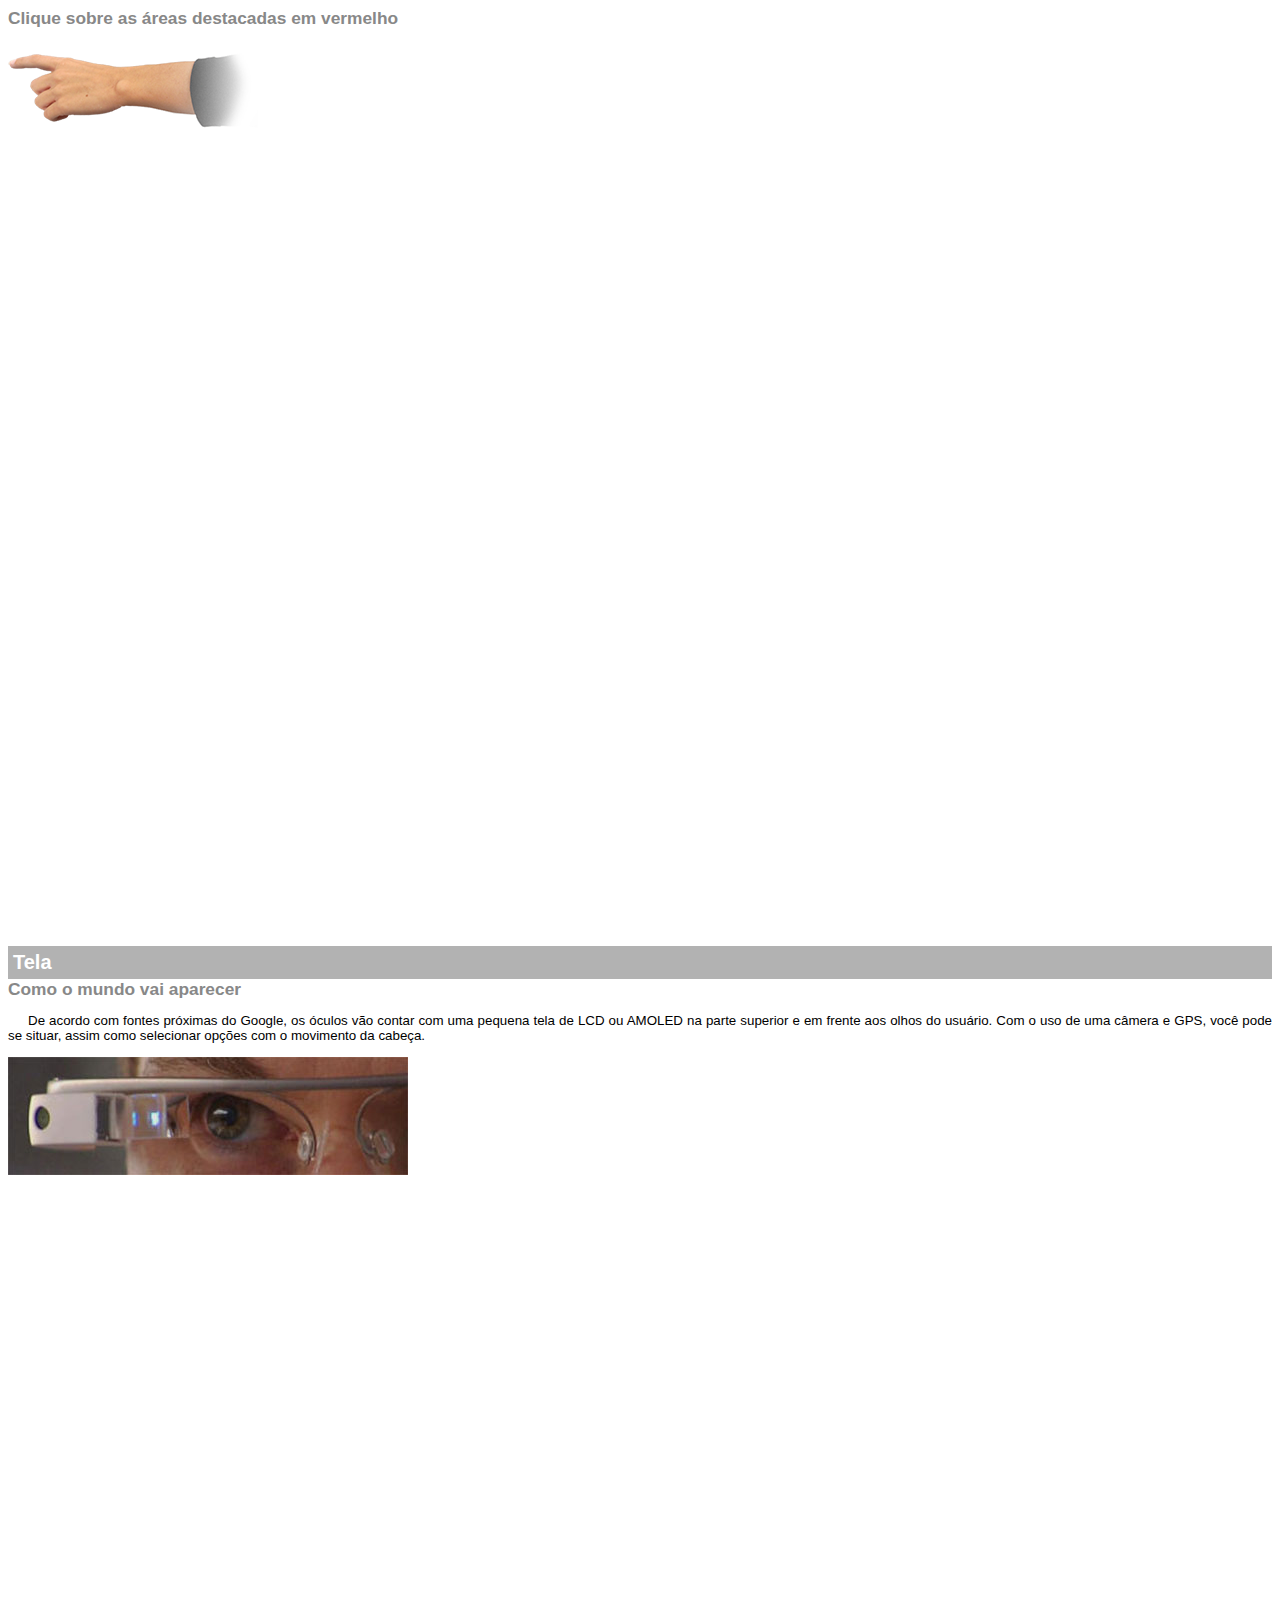
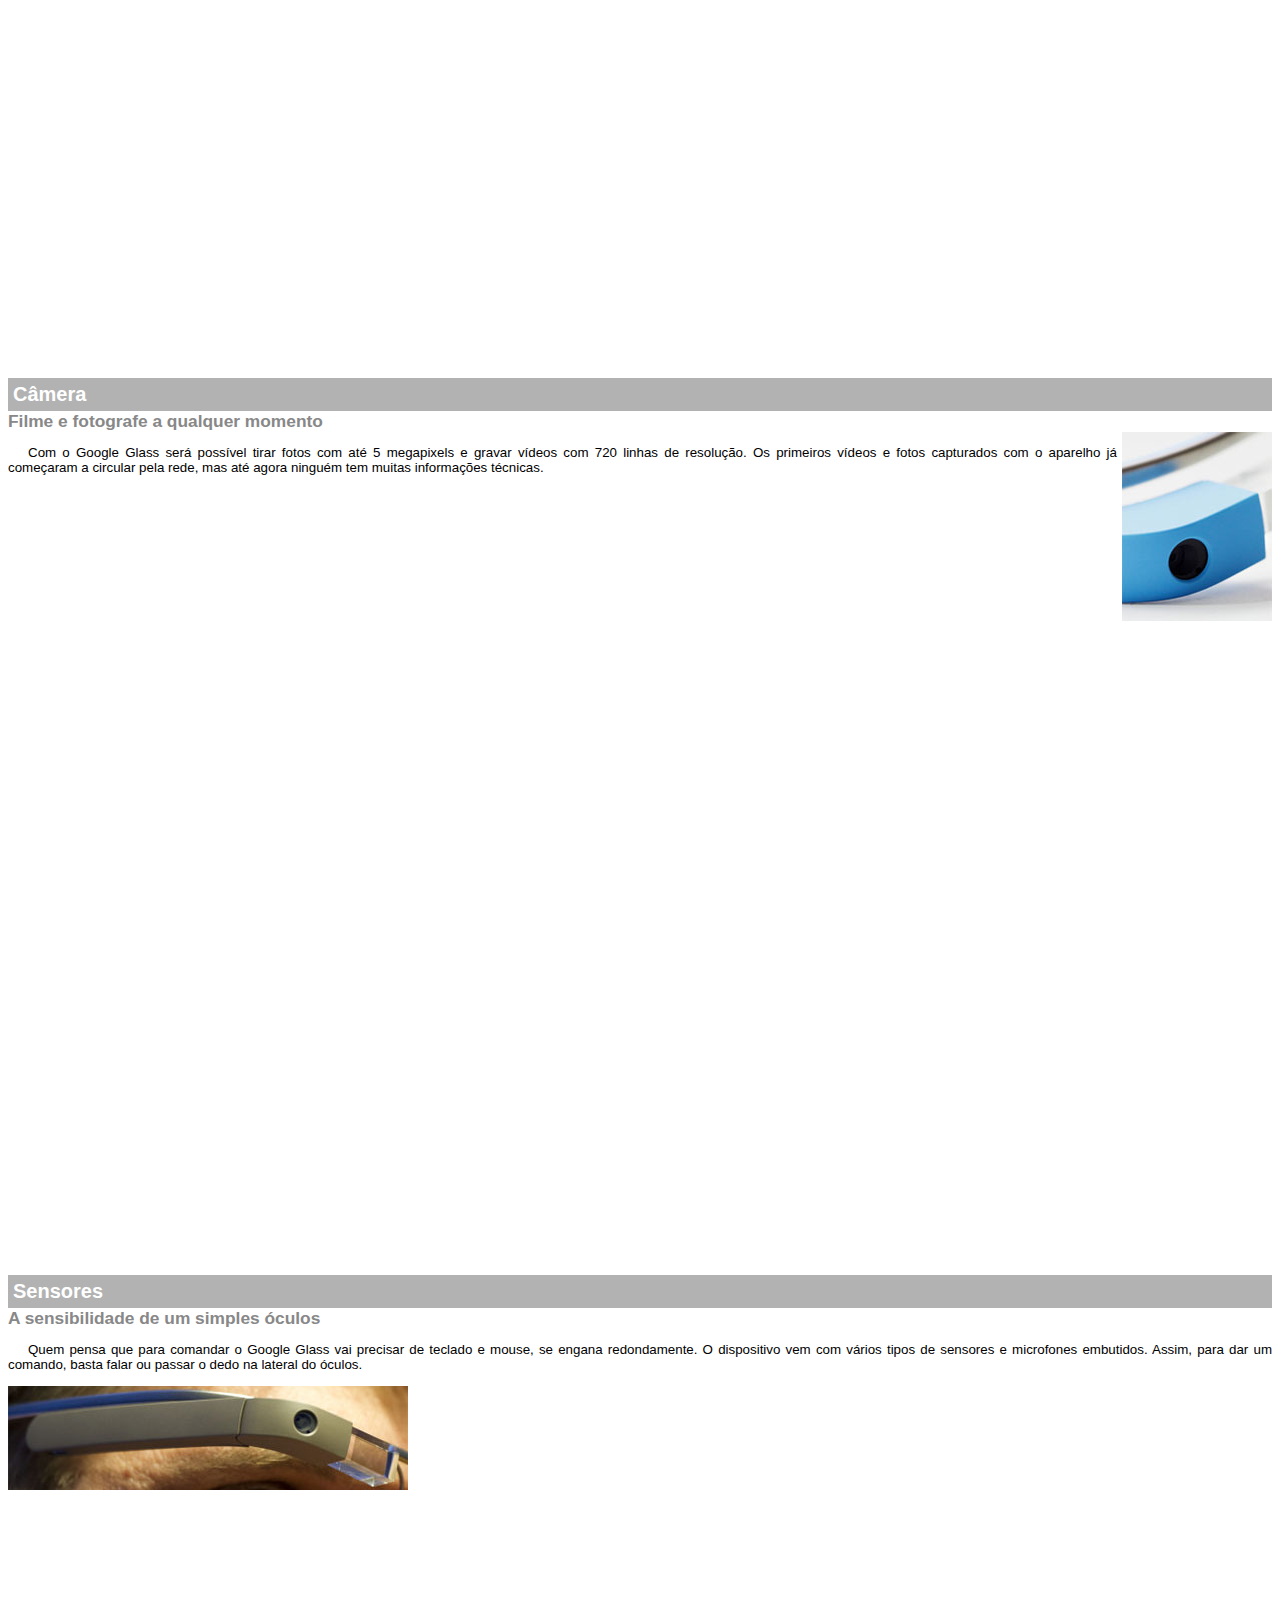
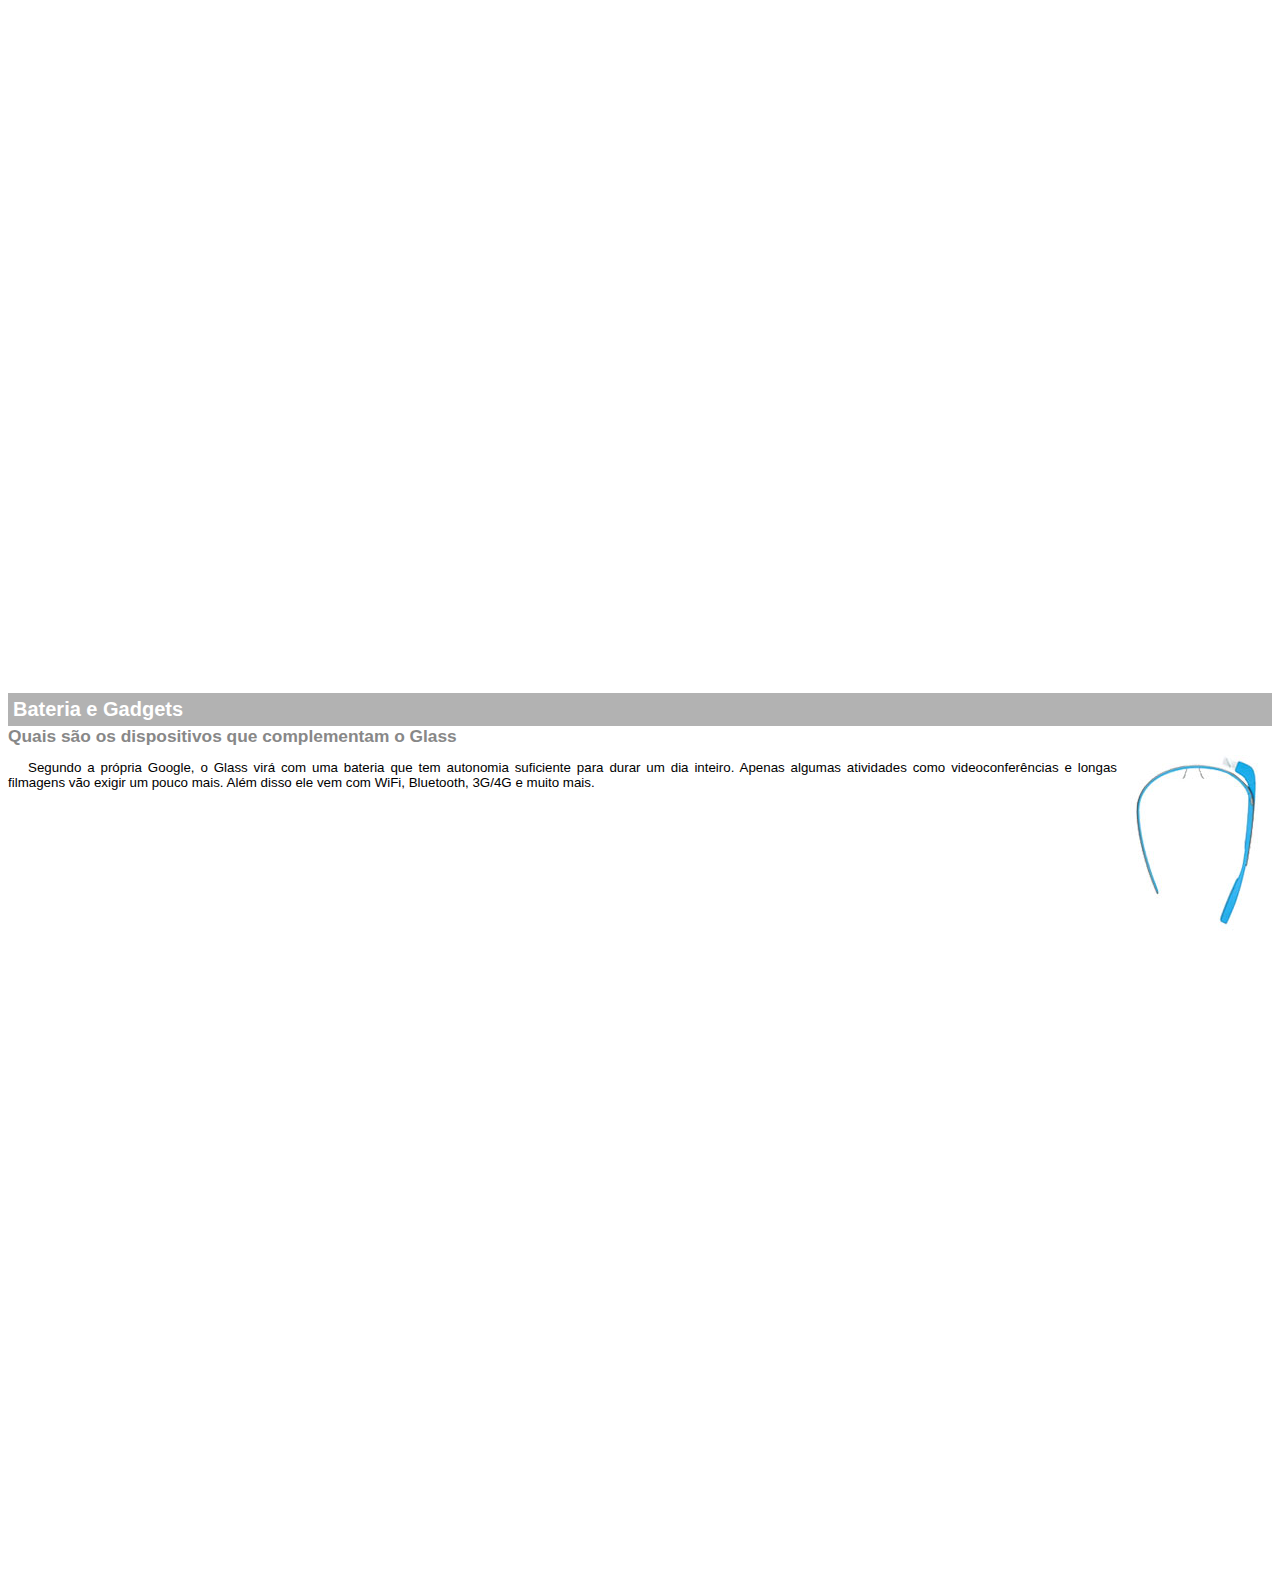
<file: google-glass.html>
<!DOCTYPE html>
<html lang="pt-br">

    <head>
        <meta charset="UTF-8">
        <meta name="viewport" content="width=device-width, initial-scale=1.0">
        <title>Informações sobre o Google Glass</title>
        <style>

            body{
                font-family: Arial;
                font-size: 10pt;
            }

            p{
                text-align: justify;
                text-indent: 20px;
            }

            article h1{
                font-size: 15pt;
                color: #ffffff;
                background-color: rgba(0, 0, 0, .3);
                padding: 5px;
                margin: 0;
            }

            article h2{
                font-size: 13pt;
                color: #888888;
                margin: 0px;
            }

            article{
                margin-bottom: 800px;
            }

            .img-dir{
                display: block;
                float: right;
                margin-left: 5px;
            }

        </style>
    </head>

    <body>

        <article id="topo">

            <header>
                    
                <h2>Clique sobre as áreas destacadas em vermelho</h2>

            </header>

            <img src="_imagens/mao.png" alt="Mão apontando para a esquerda">

        </article> 

        <article id="tela">

            <header>

                <h1>Tela</h1>

                <h2>Como o mundo vai aparecer</h2>

            </header>

            <p>De acordo com fontes próximas do Google, os óculos vão contar com uma pequena tela de LCD ou AMOLED na parte superior e em frente aos olhos do usuário. Com o uso de uma câmera e GPS, você pode se situar, assim como selecionar opções com o movimento da cabeça.</p>

            <img src="_imagens/det-tela.jpg" alt="Tela do Google Glass">

        </article>

        <article id="camera">

            <header>

                <h1>Câmera</h1>

                <h2>Filme e fotografe a qualquer momento</h2>

            </header>

            <img src="_imagens/det-camera.jpg" class="img-dir" alt="Câmera do Google Glass">

            <p>Com o Google Glass será possível tirar fotos com até 5 megapixels e gravar vídeos com 720 linhas de resolução. Os primeiros vídeos e fotos capturados com o aparelho já começaram a circular pela rede, mas até agora ninguém tem muitas informações técnicas.</p>

        </article>

        <article id="sensores">

            <header>

                <h1>Sensores</h1>

                <h2>A sensibilidade de um simples óculos</h2>

            </header>

            <p>Quem pensa que para comandar o Google Glass vai precisar de teclado e mouse, se engana redondamente. O dispositivo vem com vários tipos de sensores e microfones embutidos. Assim, para dar um comando, basta falar ou passar o dedo na lateral do óculos.</p>

            <img src="_imagens/det-touch.jpg" alt="Sensores do Google Glass">

        </article>

        <article id="gadgets">

            <header>

                <h1>Bateria e Gadgets</h1>

                <h2>Quais são os dispositivos que complementam o Glass</h2>

            </header>

            <img src="_imagens/det-bateria.jpg" class="img-dir" alt="Bateria e Gadgets do Google Glass">

            <p>Segundo a própria Google, o Glass virá com uma bateria que tem autonomia suficiente para durar um dia inteiro. Apenas algumas atividades como videoconferências e longas filmagens vão exigir um pouco mais. Além disso ele vem com WiFi, Bluetooth, 3G/4G e muito mais.</p>

        </article>

    </body>
</html>
</file>
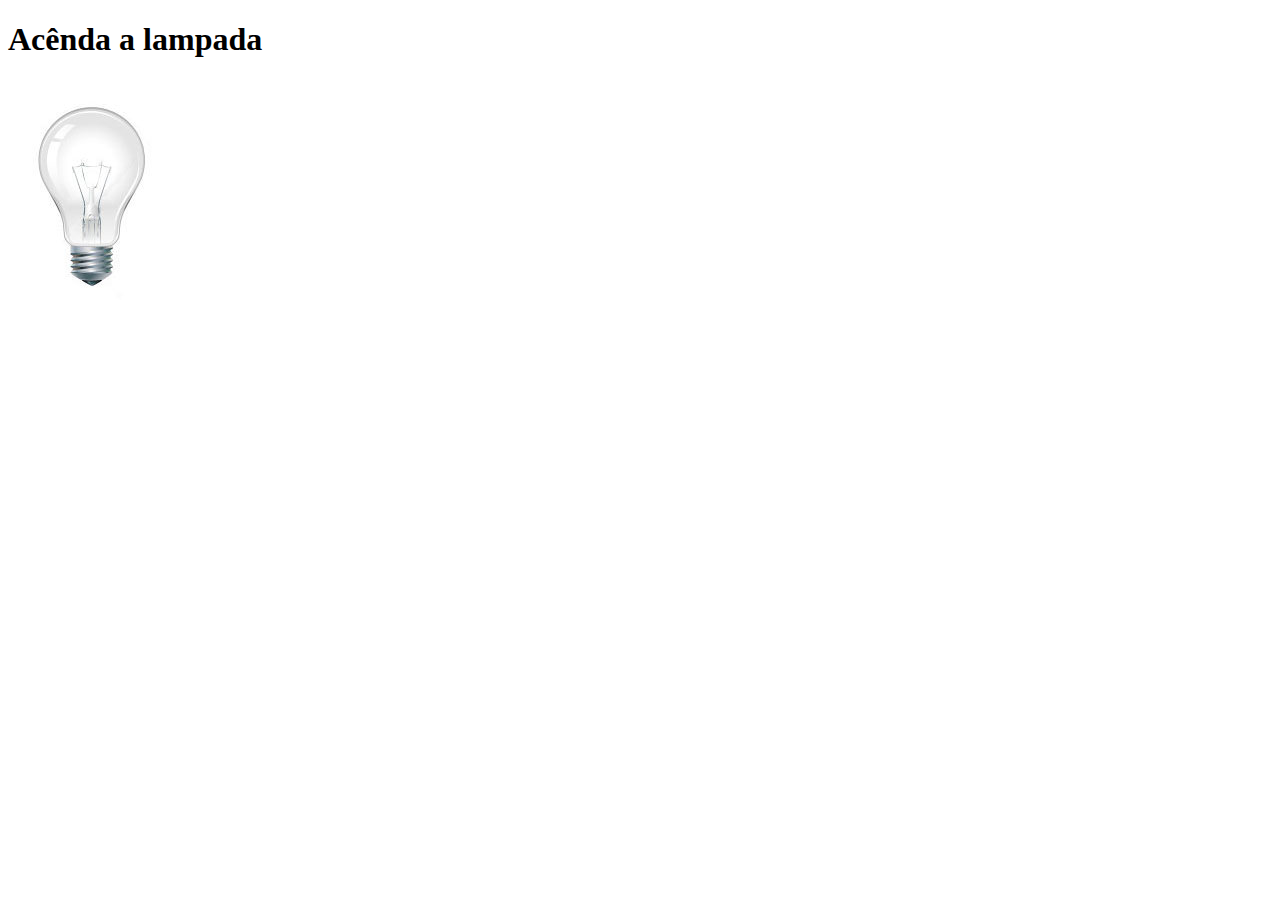
<file: testejs02.html>
<!DOCTYPE html>
<html lang="en">
<head>
    <meta charset="UTF-8">
    <meta name="viewport" content="width=device-width, initial-scale=1.0">
    <title>Teste JavaScript</title>
    <script>
        function acendeLampada() {
            document.getElementById("luz").src = "_imagens/lampada-acesa.jpg";
        }
        function apagaLampada() {
            document.getElementById("luz").src = "_imagens/lampada-apagada.jpg";
        }
        function quebraLampada() {
            document.getElementById("luz").src = "_imagens/lampada-quebrada.jpg";
        }
    </script>
</head>
<body>
    
    <h1>Acênda a lampada</h1>
    <img src="_imagens/lampada-apagada.jpg" id="luz" onmousemove="acendeLampada()" onmouseout="apagaLampada()" onclick="quebraLampada()">

</body>
</html>
</file>
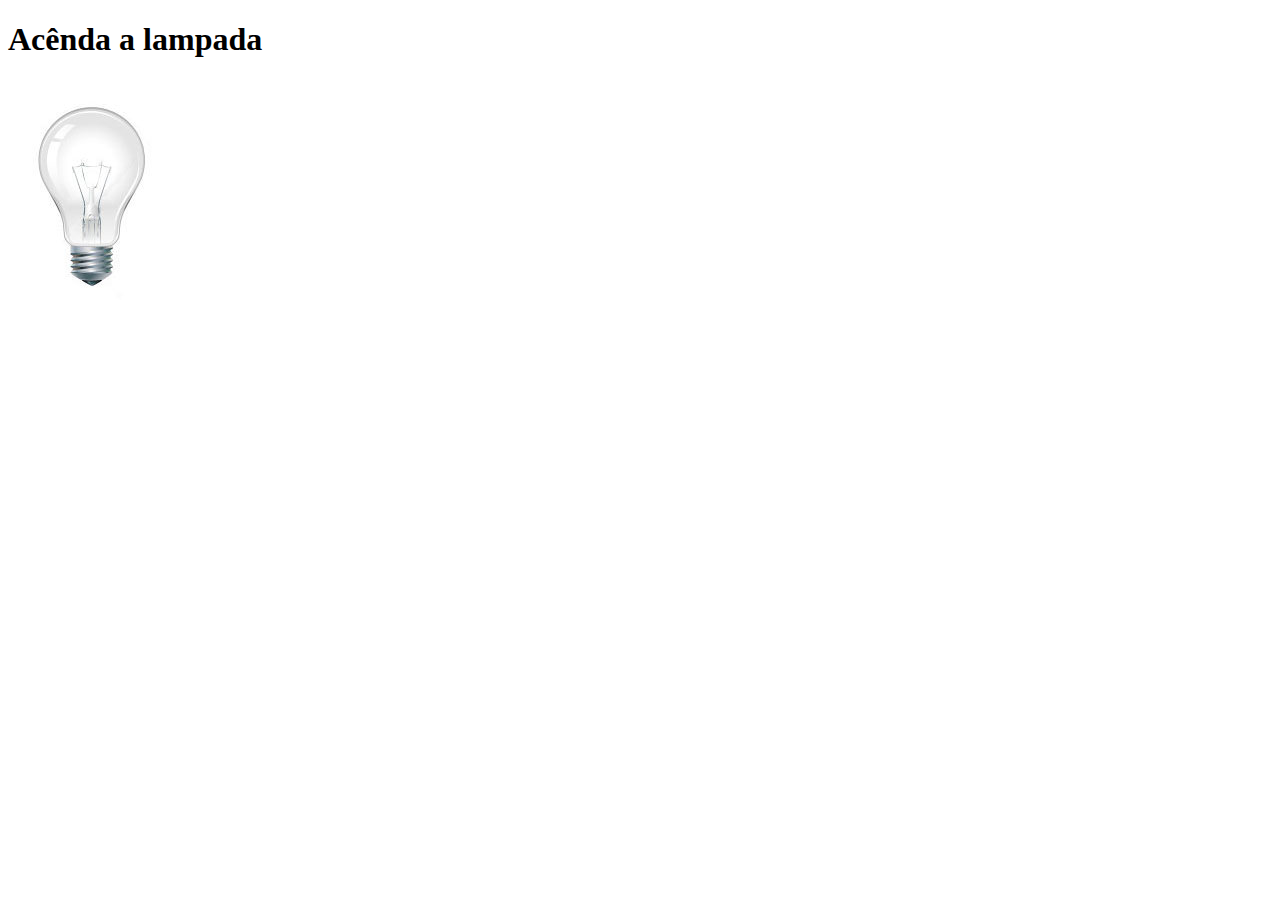
<file: testejs03.html>
<!DOCTYPE html>
<html lang="en">
<head>
    <meta charset="UTF-8">
    <meta name="viewport" content="width=device-width, initial-scale=1.0">
    <title>Teste JavaScript</title>
    <script>
        
        var quebrada = false;

        function mudaLampada(tipo) {

           
            if (!quebrada) {
                document.getElementById("luz").src = "_imagens/" + tipo + ".jpg";
                if (tipo == 'lampada-quebrada'){
                    quebrada = true;
                }
            }
        }   

    </script>
</head>
<body>
    
    <h1>Acênda a lampada</h1>
    <img src="_imagens/lampada-apagada.jpg" id="luz" onmousemove="mudaLampada('lampada-acesa')" onmouseout="mudaLampada('lampada-apagada')" onclick="mudaLampada('lampada-quebrada')">

</body>
</html>
</file>
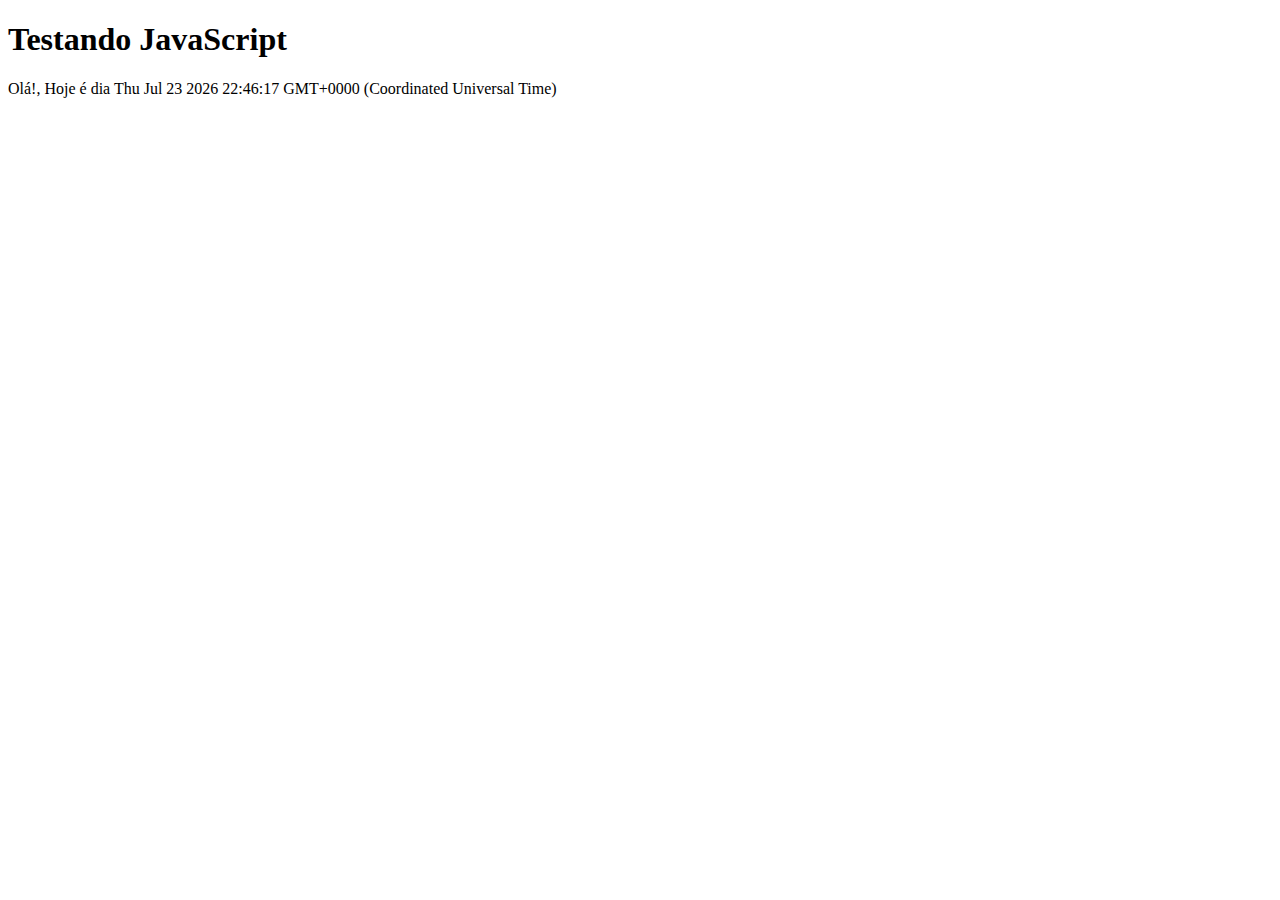
<file: textjs01.html>
<!DOCTYPE html>
<html lang="pt-br">
<head>
    <meta charset="UTF-8">
    <meta name="viewport" content="width=device-width, initial-scale=1.0">
    <title>Teste JavaScript</title>
</head>
<body>

    <h1>Testando JavaScript</h1>

    <script>
        document.write("Olá!, Hoje é dia " + Date());
    </script>
    
</body>
</html>
</file>
